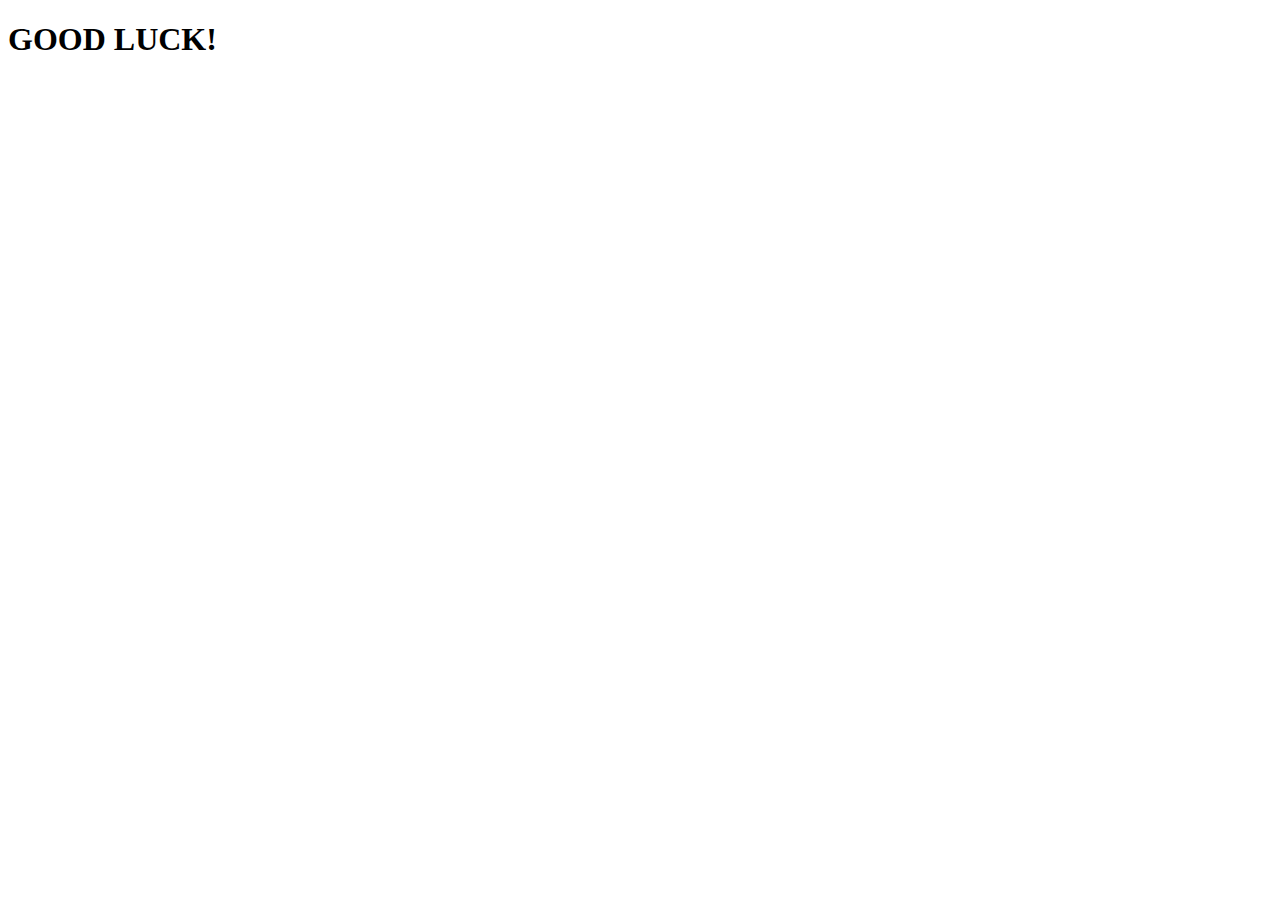
<file: index.html>
<!DOCTYPE html>
<html lang="en">
<head>
    <meta charset="UTF-8">
    <meta name="viewport" content="width=device-width, initial-scale=1.0">
    <title>Document</title>
</head>
<body>
    <h1>GOOD LUCK!</h1>
</body>
</html>
</file>
